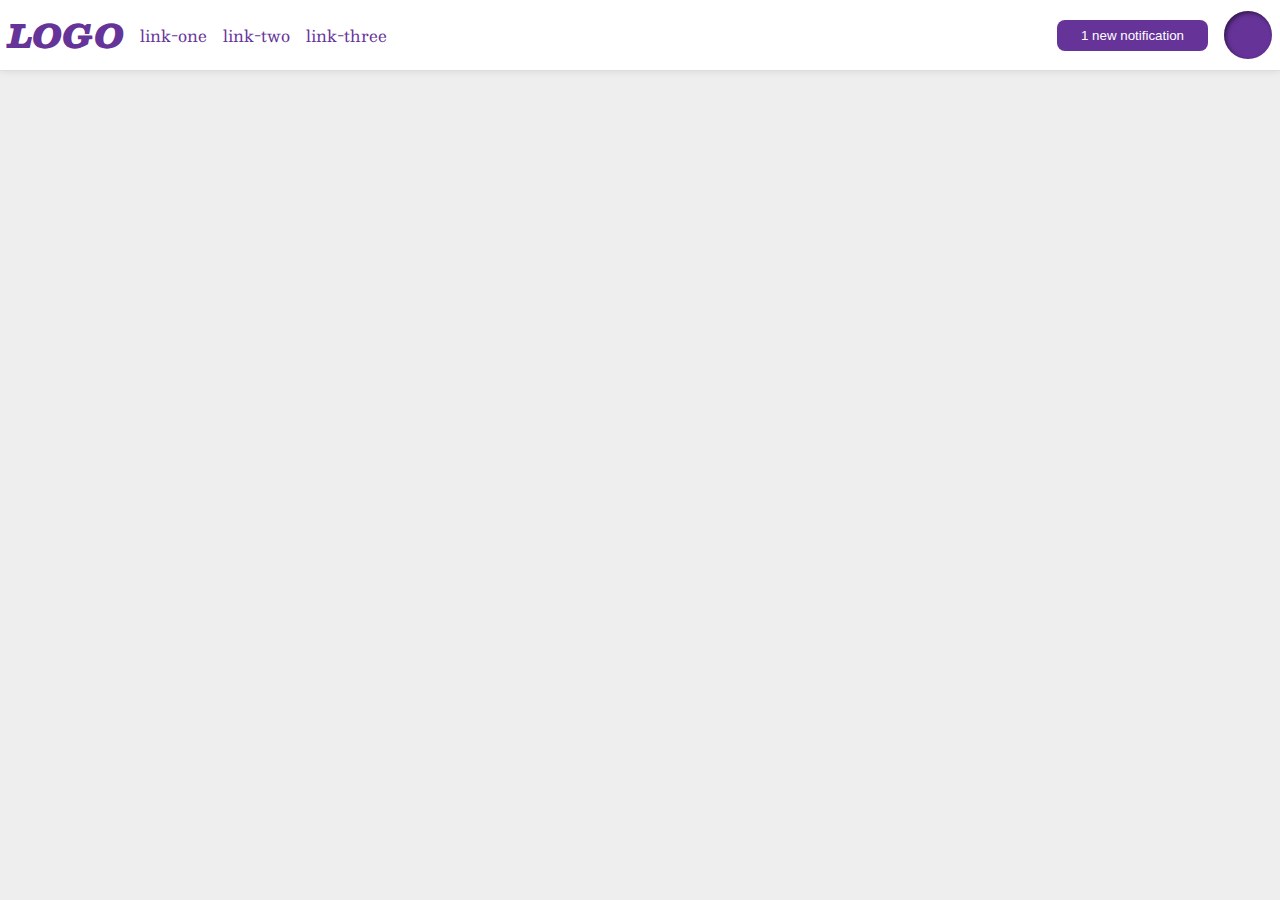
<file: foundations/flex/03-flex-header-2/index.html>
<!DOCTYPE html>
<html lang="en">
  <head>
    <meta charset="UTF-8" />
    <meta http-equiv="X-UA-Compatible" content="IE=edge" />
    <meta name="viewport" content="width=device-width, initial-scale=1.0" />
    <title>Flex Header 2</title>
    <link rel="stylesheet" href="style.css" />
  </head>
  <body>
    <div class="header">
      <div class="left-nav">
        <div class="logo">LOGO</div>
        <ul class="links">
          <li><a href="https://google.com">link-one</a></li>
          <li><a href="https://google.com">link-two</a></li>
          <li><a href="https://google.com">link-three</a></li>
        </ul>
      </div>
      <div class="right-nav">
        <button class="notifications">1 new notification</button>
        <div class="profile-image"></div>
      </div>
    </div>
  </body>
</html>
</file>
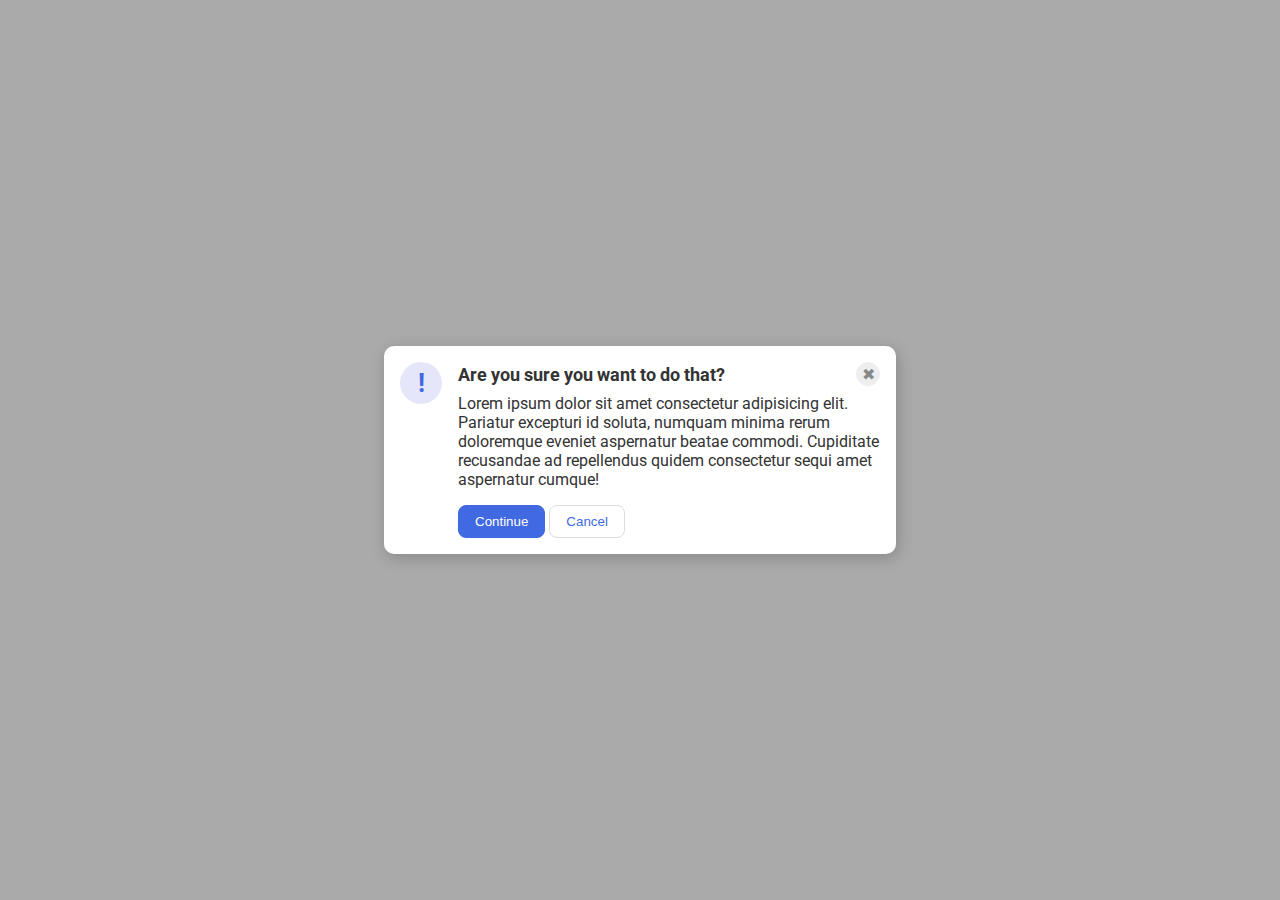
<file: foundations/flex/05-flex-modal/index.html>
<!DOCTYPE html>
<html lang="en">
  <head>
    <meta charset="UTF-8" />
    <meta http-equiv="X-UA-Compatible" content="IE=edge" />
    <meta name="viewport" content="width=device-width, initial-scale=1.0" />
    <link rel="stylesheet" href="style.css" />
    <title>Modal</title>
  </head>
  <body>
    <div class="modal">
      <div class="icon">!</div>
      <div class="main-content">
        <div class="header">Are you sure you want to do that?
          <button class="close-button">✖</button>
        </div>
        <div class="text">
          Lorem ipsum dolor sit amet consectetur adipisicing elit. Pariatur
          excepturi id soluta, numquam minima rerum doloremque eveniet
          aspernatur beatae commodi. Cupiditate recusandae ad repellendus quidem
          consectetur sequi amet aspernatur cumque!
        </div>
        <button class="continue">Continue</button>
        <button class="cancel">Cancel</button>
      </div>
    </div>
  </body>
</html>
</file>
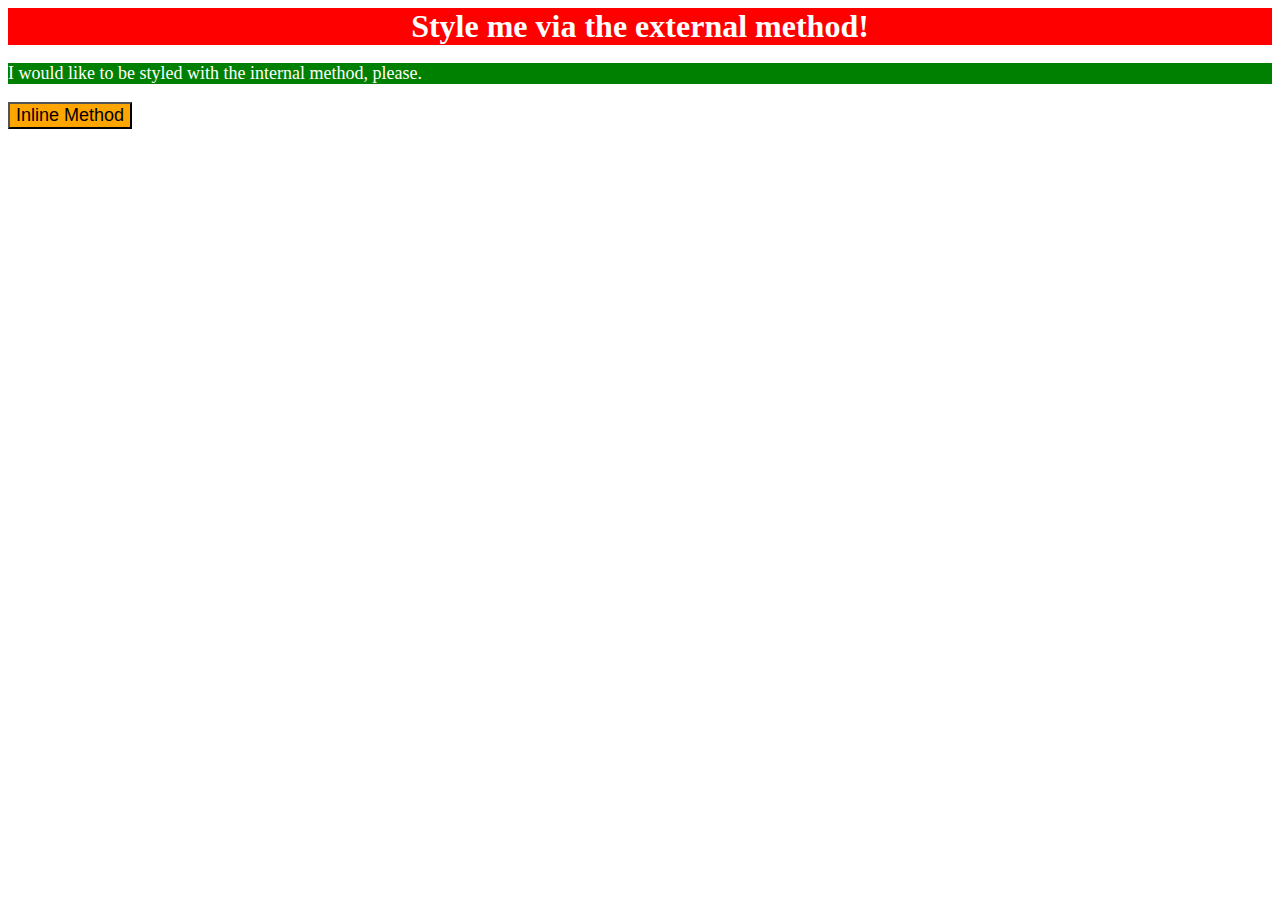
<file: foundations/intro-to-css/01-css-methods/index.html>
<!DOCTYPE html>
<html lang="en">
  <head>
    <meta charset="UTF-8" />
    <meta http-equiv="X-UA-Compatible" content="IE=edge" />
    <meta name="viewport" content="width=device-width, initial-scale=1.0" />
    <title>Methods for Adding CSS</title>
    <link rel="stylesheet" href="styles.css" />
    <!-- `p`: a green background, white text, and a font size of 18px -->
    <style>
      p {
        background-color: green;
        color: white;
        font-size: 18px;
      }
    </style>
  </head>
  <body>
    <div>Style me via the external method!</div>
    <p>I would like to be styled with the internal method, please.</p>
    <!-- `button`: an orange background and a font size of 18px -->
    <button style="background-color: orange; font-size: 18px">
      Inline Method
    </button>
  </body>
</html>
</file>
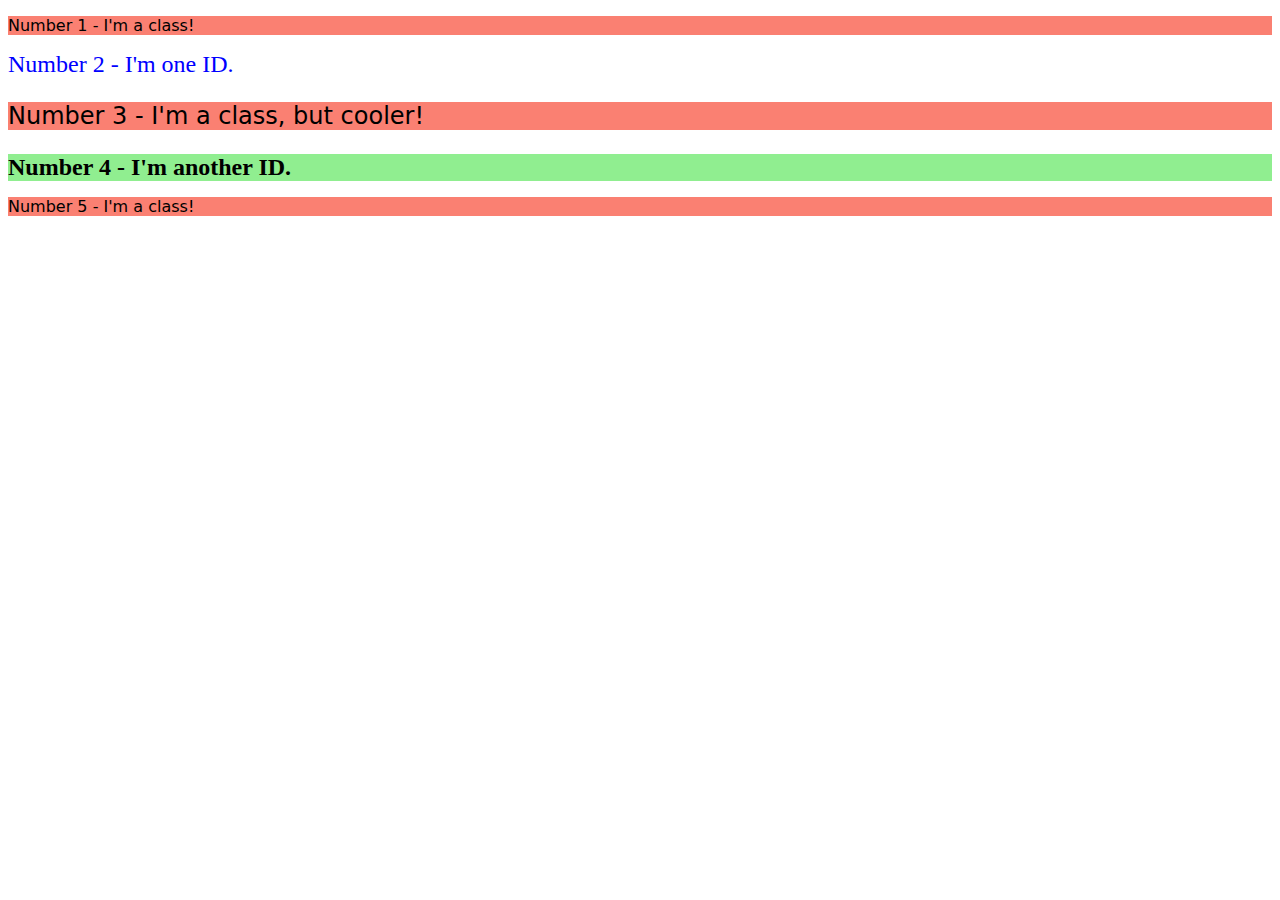
<file: foundations/intro-to-css/02-class-id-selectors/index.html>
<!DOCTYPE html>
<html lang="en">
  <head>
    <meta charset="UTF-8" />
    <meta http-equiv="X-UA-Compatible" content="IE=edge" />
    <meta name="viewport" content="width=device-width, initial-scale=1.0" />
    <title>Class and ID Selectors</title>
    <link rel="stylesheet" href="style.css" />
  </head>
  <body>
    <p class="odd-elements">Number 1 - I'm a class!</p>
    <div id="number-two">Number 2 - I'm one ID.</div>
    <p class="odd-elements special-element">
      Number 3 - I'm a class, but cooler!
    </p>
    <div id="number-four" class="special-element">Number 4 - I'm another ID.</div>
    <p class="odd-elements">Number 5 - I'm a class!</p>
  </body>
</html>
</file>
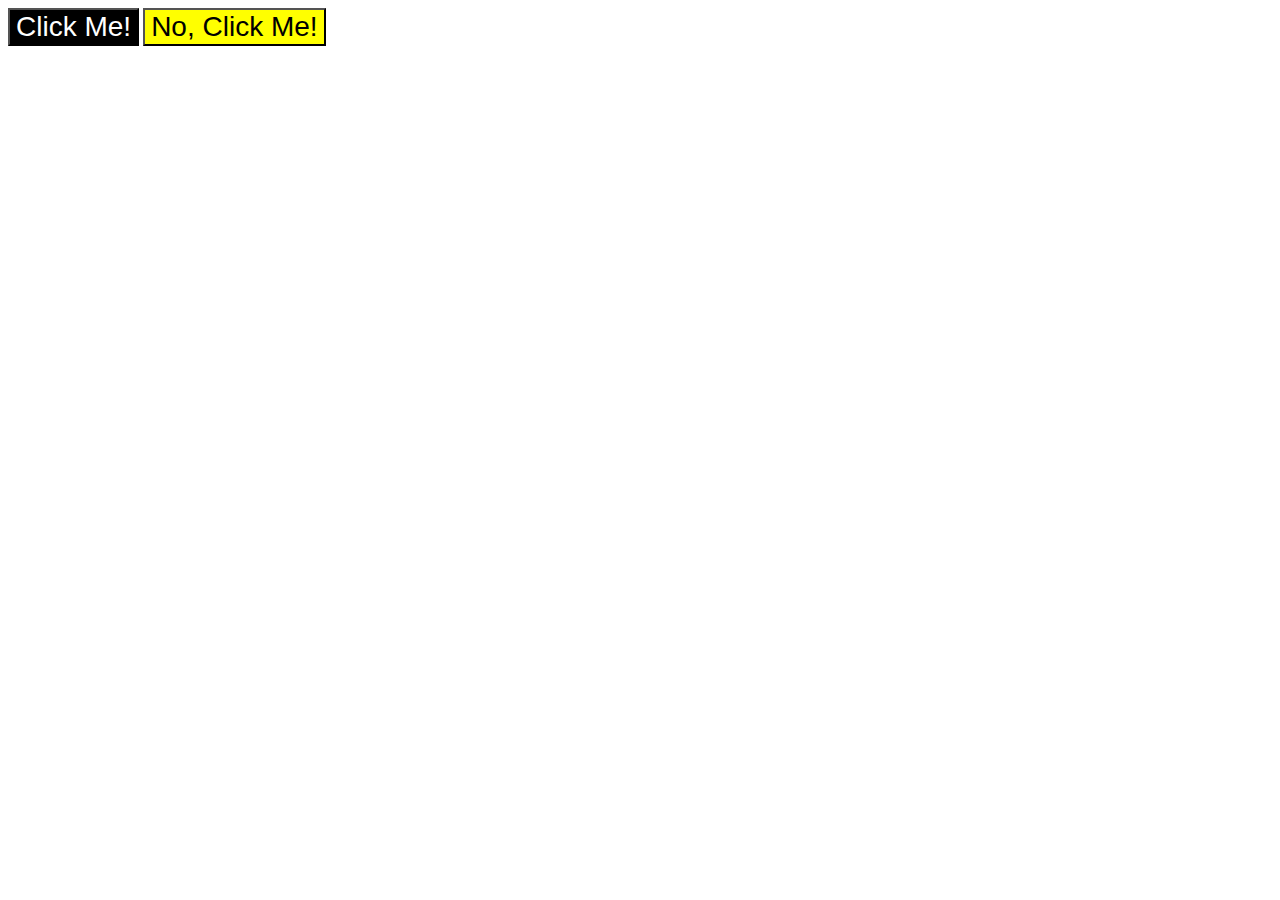
<file: foundations/intro-to-css/03-grouping-selectors/index.html>
<!DOCTYPE html>
<html lang="en">
  <head>
    <meta charset="UTF-8">
    <meta http-equiv="X-UA-Compatible" content="IE=edge">
    <meta name="viewport" content="width=device-width, initial-scale=1.0">
    <title>Grouping Selectors</title>
    <link rel="stylesheet" href="style.css">
  </head>
  <body>
    <button class="first">Click Me!</button>
    <button class="second">No, Click Me!</button>
  </body>
</html>
</file>
<file: foundations/flex/03-flex-header-2/style.css>
/* this is some magical font-importing.  
you'll learn about it later. */
@import url('https://fonts.googleapis.com/css2?family=Besley:ital,wght@0,400;1,900&display=swap');

body {
  margin: 0;
  background: #eee;
  font-family: Besley, serif;
}

.header {
  background: white;
  border-bottom: 1px solid #ddd;
  box-shadow: 0 0 8px rgba(0,0,0,.1);
  
  /* New Code Here */
  display: flex;
  justify-content: space-between;
  padding: 8px;
  /* End New Code */
}

.profile-image {
  background: rebeccapurple;
  box-shadow: inset 2px 2px 4px rgba(0,0,0,.5);
  border-radius: 50%;
  width: 48px;
  height: 48px;
}

.logo {
  color: rebeccapurple;
  font-size: 32px;
  font-weight: 900;
  font-style: italic;
}

button {
  border: none;
  border-radius: 8px;
  background: rebeccapurple;
  color: white;
  padding: 8px 24px;
}

a {
  /* this removes the line under our links */
  text-decoration: none;
  color: rebeccapurple;
}

ul {
  list-style-type: none;

  /* New Code Here */
  display: flex;
  gap: 16px;
  padding: 0px;
  margin: 0px;
  /* End New Code */
}

/* New Declarations Here */
.left-nav, .right-nav {
  display: flex;
  align-items: center;
  gap: 16px;

}
/* End New Declarations */
</file>
<file: foundations/flex/05-flex-modal/style.css>
@import url('https://fonts.googleapis.com/css2?family=Roboto:wght@400;700&display=swap');

html, body {
  height: 100%;
}

body {
  font-family: Roboto, sans-serif;
  margin: 0;
  background: #aaa;
  color: #333;
  /* I'll give you this one for free lol */
  display: flex;
  align-items: center;
  justify-content: center;
}

.modal {
  background: white;
  width: 480px;
  border-radius: 10px;
  box-shadow: 2px 4px 16px rgba(0,0,0,.2);

  /* New Code */
  display: flex;
  padding: 16px;
  gap: 16px;
}

.icon {
  color: royalblue;
  font-size: 26px;
  font-weight: 700;
  background: lavender;
  width: 42px;
  height: 42px;
  border-radius: 50%;
  display: flex;
  align-items: center;
  justify-content: center;

  /* New Code */
  flex-shrink: 0;
  
}

.close-button {
  background: #eee;
  border-radius: 50%;
  color: #888;
  font-weight: 400;
  font-size: 16px;
  height: 24px;
  width: 24px;
  display: flex;
  align-items: center;
  justify-content: center;
  border: 1px solid #eee;
  padding: 0;
}

button {
  cursor: pointer;
  padding: 8px 16px;
  border-radius: 8px;
}

button.continue {
  background: royalblue;
  border: 1px solid royalblue;
  color: white;
}

button.cancel {
  background: white;
  border: 1px solid #ddd;
  color: royalblue;
}

/* New Code */

.header {
  display: flex;
  align-items: center;
  justify-content: space-between;
  font-size: 18px;
  font-weight: 700;
  margin-bottom: 8px;

}

.text {
  margin-bottom: 16px;
}
</file>
<file: foundations/intro-to-css/01-css-methods/styles.css>
div {
    /*`div`: a red background, white text, a font size of 32px, center aligned, and bold*/
    background-color: red;
    color: white;
    font-size: 32px;
    text-align: center;
    font-weight: bold;
}
</file>
<file: foundations/intro-to-css/02-class-id-selectors/style.css>
.odd-elements {
  background-color: #fa8072;
  font-family: "Verdana", "DejaVu Sans", sans-serif;
}

.special-element {
  font-size: 24px;
}

#number-two {
  color: #0000ff;
  font-size: 24px;
}

#number-four {
  background-color: #90ee90;
  font-weight: bold;
}
</file>
<file: foundations/intro-to-css/03-grouping-selectors/style.css>
.first,
.second {
  font-size: 28px;
  font-family: Helvetica, "Times New Roman", sans-serif;
}

.first {
  background-color: black;
  color: white;
}

.second {
  background-color: yellow;
}
</file>
